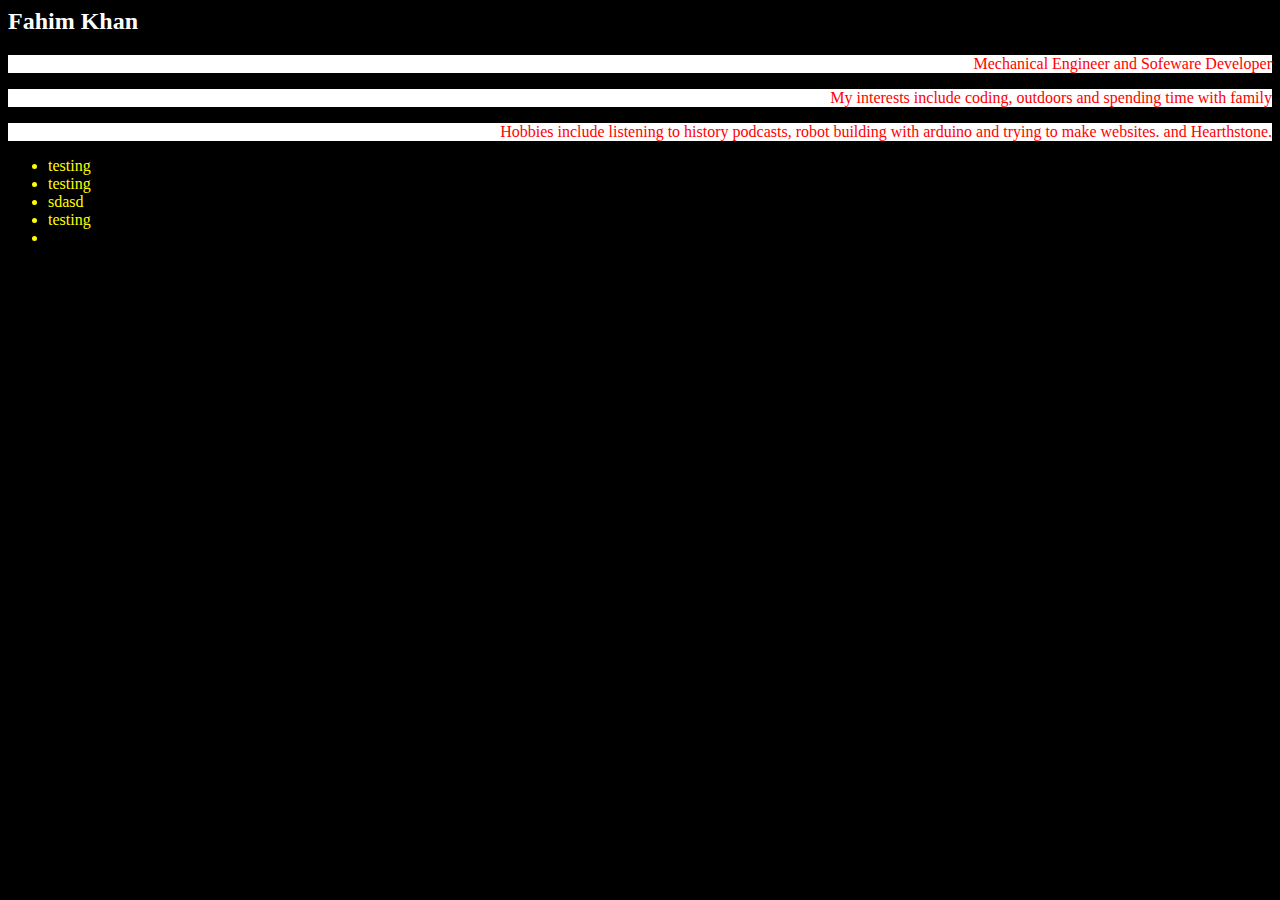
<file: index.html>
<html>
<head>
	<meta charset="UTF-8">
	<title>Fahim Khan's Online Profile</title>
  <link rel="stylesheet" href="index.css">
</head>
<body>
	<h2>Fahim Khan</h2>
	<p>Mechanical Engineer and Sofeware Developer</p>
	<p>My interests include coding, outdoors and spending time with family</p>
	<p>Hobbies include listening to history podcasts, robot building with arduino and trying to make websites. and Hearthstone.</p>
	<ul>
		<li>testing</li>
		<li>testing</li>
		<li>sdasd</li>
		<li>testing</li>
		<li></li>
	</ul>

</body>
</html>
</file>
<file: index.css>
body {
	background-color: black;
	color: yellow;
} 

h2 {
	color: white;
}

p {
	color: red;
	background-color: white;
	text-align: right;
}
</file>
